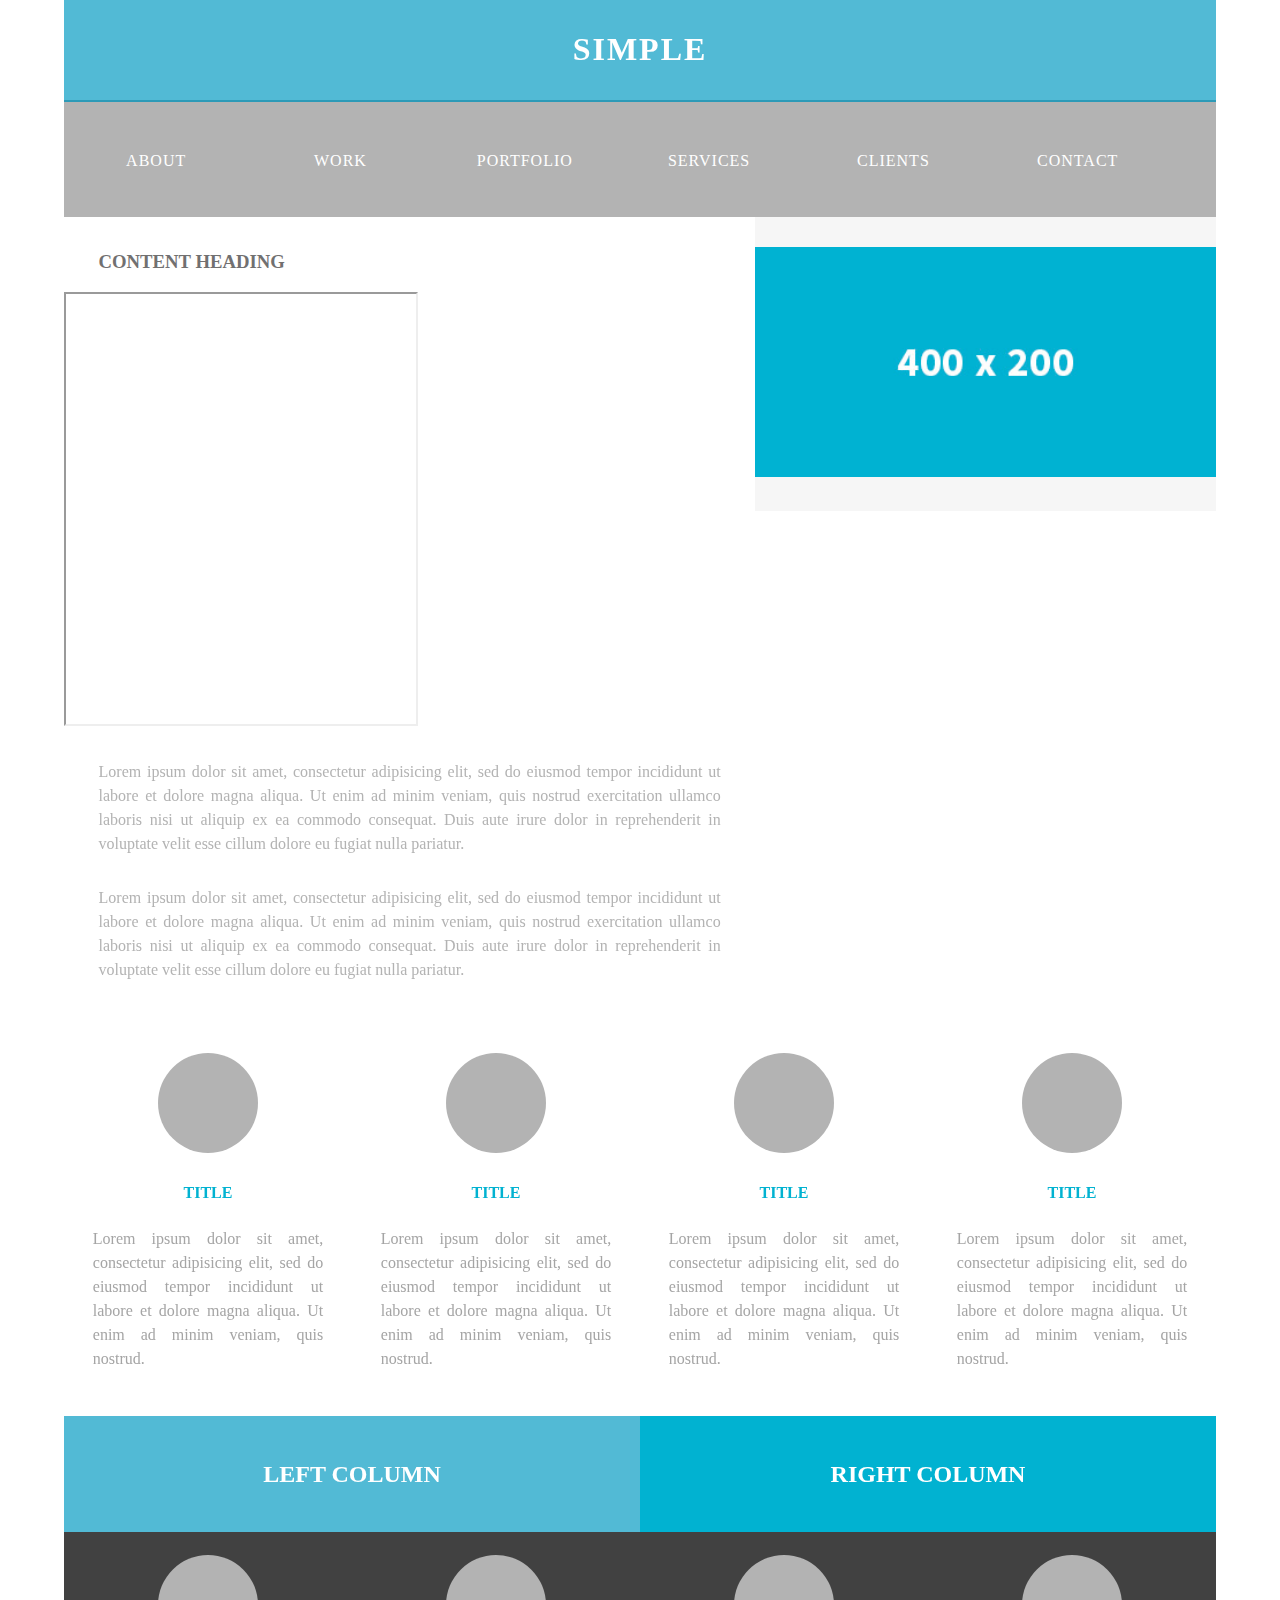
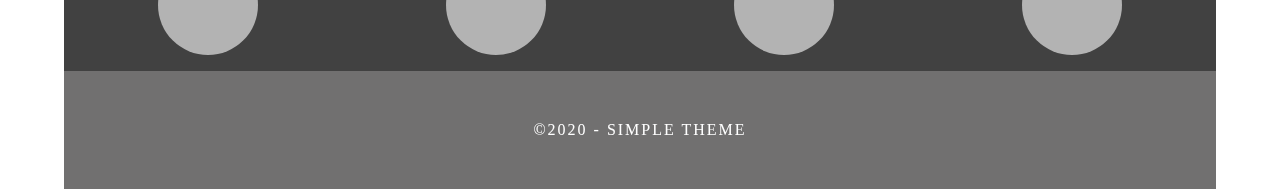
<file: testsite/Untitled-9.html>
<!doctype html>
<html>
<head>
<meta charset="utf-8">
<meta http-equiv="X-UA-Compatible" content="IE=edge">
<meta name="viewport" content="width=device-width, initial-scale=1">
<title>Simple Theme</title>
<link href="css/multiColumnTemplate.css" rel="stylesheet" type="text/css">
<!-- HTML5 shim and Respond.js for IE8 support of HTML5 elements and media queries -->
<!-- WARNING: Respond.js doesn't work if you view the page via file:// -->
<!--[if lt IE 9]>
      <script src="https://oss.maxcdn.com/html5shiv/3.7.2/html5shiv.min.js"></script>
      <script src="https://oss.maxcdn.com/respond/1.4.2/respond.min.js"></script>
    <![endif]-->
</head>
<body>
<div class="container">
  <header>
    <div class="primary_header">
      <h1 class="title"> SIMPLE</h1>
    </div>
    <nav class="secondary_header" id="menu">
      <ul>
        <li>ABOUT</li>
        <li>WORK</li>
        <li>PORTFOLIO</li>
        <li>SERVICES</li>
        <li>CLIENTS</li>
        <li>CONTACT</li>
      </ul>
    </nav>
  </header>
  <section>
    <h2 class="noDisplay">Main Content</h2>
    <article class="left_article">
      <h3>content heading</h3>
      <iframe
    allow="microphone;"
    width="350"
    height="430"
    src="https://console.dialogflow.com/api-client/demo/embedded/26476880-a90a-4111-b2c3-f4f19e21e508">
</iframe>
      <p>Lorem ipsum dolor sit amet, consectetur adipisicing elit, sed do eiusmod tempor incididunt ut labore et dolore magna aliqua. Ut enim ad minim veniam, quis nostrud exercitation ullamco laboris nisi ut aliquip ex ea commodo consequat. Duis aute irure dolor in reprehenderit in voluptate velit esse cillum dolore eu fugiat nulla pariatur.</p>
      <p>Lorem ipsum dolor sit amet, consectetur adipisicing elit, sed do eiusmod tempor incididunt ut labore et dolore magna aliqua. Ut enim ad minim veniam, quis nostrud exercitation ullamco laboris nisi ut aliquip ex ea commodo consequat. Duis aute irure dolor in reprehenderit in voluptate velit esse cillum dolore eu fugiat nulla pariatur.</p>
    </article>
    <aside class="right_article"><img src="images/placeholder.jpg" alt="" width="400" height="200" class="placeholder"/> </aside>
  </section>
  <div class="row">
    <div class="columns">
      <p class="thumbnail_align"> <img src="images/bkg_06.jpg" alt="" class="thumbnail"/> </p>
      <h4>TITLE</h4>
      <p>Lorem ipsum dolor sit amet, consectetur adipisicing elit, sed do eiusmod tempor incididunt ut labore et dolore magna aliqua. Ut enim ad minim veniam, quis nostrud.</p>
    </div>
    <div class="columns">
      <p class="thumbnail_align"> <img src="images/bkg_06.jpg" alt="" class="thumbnail"/> </p>
      <h4>TITLE</h4>
      <p>Lorem ipsum dolor sit amet, consectetur adipisicing elit, sed do eiusmod tempor incididunt ut labore et dolore magna aliqua. Ut enim ad minim veniam, quis nostrud.</p>
    </div>
    <div class="columns">
      <p class="thumbnail_align"> <img src="images/bkg_06.jpg" alt="" class="thumbnail"/> </p>
      <h4>TITLE</h4>
      <p>Lorem ipsum dolor sit amet, consectetur adipisicing elit, sed do eiusmod tempor incididunt ut labore et dolore magna aliqua. Ut enim ad minim veniam, quis nostrud.</p>
    </div>
    <div class="columns">
      <p class="thumbnail_align"> <img src="images/bkg_06.jpg" alt="" class="thumbnail"/> </p>
      <h4>TITLE</h4>
      <p>Lorem ipsum dolor sit amet, consectetur adipisicing elit, sed do eiusmod tempor incididunt ut labore et dolore magna aliqua. Ut enim ad minim veniam, quis nostrud.</p>
    </div>
  </div>
  <div class="row blockDisplay">
    <div class="column_half left_half">
      <h2 class="column_title">LEFT COLUMN</h2>
    </div>
    <div class="column_half right_half">
      <h2 class="column_title">RIGHT COLUMN</h2>
    </div>
  </div>
  <div class="social">
    <p class="social_icon"><img src="images/bkg_06.jpg" width="100" alt="" class="thumbnail"/></p>
    <p class="social_icon"><img src="images/bkg_06.jpg" width="100" alt="" class="thumbnail"/></p>
    <p class="social_icon"><img src="images/bkg_06.jpg" width="100" alt="" class="thumbnail"/></p>
    <p class="social_icon"><img src="images/bkg_06.jpg" width="100" alt="" class="thumbnail"/></p>
  </div>
  <footer class="secondary_header footer">
    <div class="copyright">&copy;2020 - <strong>SIMPLE Theme</strong></div>
  </footer>
</div>
</body>
</html>
</file>
<file: testsite/css/multiColumnTemplate.css>
@charset "UTF-8";
.container {
	background-color: #FFFFFF;
	width: 90%;
	margin-left: auto;
	margin-right: auto;
	border-bottom-width: 0px;
	padding-left: 0px;
	padding-top: 0px;
	padding-right: 0px;
	padding-bottom: 0px;
}
.row {
	width: 100%;
	margin-top: 0px;
	margin-right: 0px;
	margin-bottom: 0px;
	margin-left: 0px;
	padding-top: 0px;
	padding-right: 0px;
	padding-bottom: 0px;
	padding-left: 0px;
	display: inline-block
}
.row.blockDisplay {
	display: block;
}
.column_half {
	width: 50%;
	float: left;
	margin-top: 0px;
}
.columns {
	width: 25%;
	float: left;
	font-family: "Source Sans Pro";
	color: #A5A5A5;
	line-height: 24px;
	padding-top: 10px;
	padding-bottom: 10px;
	text-align: justify;
	margin-top: 15px;
	margin-bottom: 15px;
	padding-left: 0px;
	padding-right: 0px;
	margin-left: 0px;
	margin-right: 0px;
}
.row .columns p {
	padding-left: 10%;
	padding-right: 10%;
}
.container .columns h4 {
	text-align: center;
	color: #01B2D1;
}
.primary_header {
	width: 100%;
	background-color: #52bad5;
	padding-top: 10px;
	padding-bottom: 10px;
	clear: left;
	border-bottom: 2px solid #2C9AB7;
}
.secondary_header {
	width: 100%;
	padding-top: 50px;
	padding-bottom: 50px;
	background-color: #B3B3B3;
	clear: left;
}
.container .secondary_header ul {
	margin-top: 0%;
	margin-right: auto;
	margin-bottom: 0px;
	margin-left: auto;
	padding-top: 0px;
	padding-right: 0px;
	padding-bottom: 15px;
	padding-left: 0px;
	width: 100%;
}
.secondary_header ul li {
	list-style: none;
	float: left;
	margin-right: auto;
	margin-top: 0px;
	font-family: "Source Sans Pro";
	font-weight: normal;
	color: #FFFFFF;
	letter-spacing: 1px;
	margin-left: auto;
	text-align: center;
	width: 16%;
	transition: all 0.3s linear;
}
.secondary_header ul li:hover {
	color: #717070;
	cursor: pointer;
}
.left_article {
	background-color: #FFFFFF;
	width: 60%;
	float: left;
	font-family: "Source Sans Pro";
	color: #343434;
	padding-bottom: 15px;
}
.noDisplay {
	display: none;
}
.container .left_article h3 {
	padding-left: 5%;
	padding-right: 5%;
	margin-top: 5%;
	color: #717070;
	font-weight: bold;
	text-transform: uppercase;
}
.container .left_article p {
	padding-left: 5%;
	padding-right: 5%;
	text-align: justify;
	line-height: 24px;
	margin-top: 30px;
	margin-bottom: 15px;
	color: #B3B3B3;
}
.right_article {
	width: 40%;
	float: left;
	background-color: #F6F6F6;
}
.container .right_article ul {
	margin-top: 0px;
	margin-right: 0px;
	margin-bottom: 0px;
	margin-left: 0px;
	padding-top: 0px;
	padding-right: 0px;
	padding-bottom: 0px;
	padding-left: 0px;
}
.right_article ul li {
	font-family: "Source Sans Pro";
	list-style: none;
	text-align: center;
	background-color: #B3B3B3;
	width: 90%;
	margin-left: auto;
	margin-right: auto;
	margin-top: 10px;
	margin-bottom: 10px;
	padding-top: 15px;
	padding-bottom: 15px;
	color: #FFFFFF;
	font-weight: bold;
	border-radius: 0px;
	transition: all 0.3s linear;
	border-left: 5px solid #717070;
}
.right_article ul li:hover {
	background-color: #717070;
	cursor: pointer;
}
.footer {
	background-color: #717070;
}
.title {
	font-weight: bold;
	font-style: normal;
	font-family: "Source Sans Pro";
	text-align: center;
	color: #FFFFFF;
	letter-spacing: 2px;
}
.placeholder {
	/* [disabled]max-width: 400px;
*/
	/* [disabled]max-height: 200px;
*/
	width: 100%;
	padding-top: 30px;
	/* [disabled]padding-left: 19px;
*/
	padding-bottom: 30px;
	height: 100%;
}
.left_half {
	background-color: #52BAD5;
}
.container .column_half.left_half h2 {
	color: #FFFFFF;
	font-family: "Source Sans Pro";
	text-align: center;
}
.right_half {
	background-color: #01B2D1;
	color: #FFFFFF;
	font-family: "Source Sans Pro";
	text-align: center;
	font-weight: bold;
}
.column_title {
	padding-top: 25px;
	padding-bottom: 25px;
}
.copyright {
	text-align: center;
	background-color: #717070;
	color: #FFFFFF;
	text-transform: uppercase;
	font-weight: lighter;
	letter-spacing: 2px;
	border-top-width: 2px;
	font-family: "Source Sans Pro";
}
body {
	margin-top: 0px;
	margin-right: 0px;
	margin-bottom: 0px;
	margin-left: 0px;
}

@media (max-width: 320px) {
.secondary_header ul li {
	float: none;
	margin-top: 28px;
	margin-left: 0px;
	width: 100%;
}
.container .secondary_header ul {
	margin-top: 0px;
	margin-right: 0px;
	margin-bottom: 0px;
	margin-left: 0px;
	padding-top: 0px;
	padding-right: 0px;
	padding-bottom: 0px;
	padding-left: 0px;
	height: auto;
	width: 100%;
	text-align: center;
}
.secondary_header {
	margin-top: 0px;
	margin-right: 0px;
	margin-bottom: 0px;
	margin-left: 0px;
	padding-top: 1px;
	padding-bottom: 40px;
}
.left_article {
	width: 100%;
	height: auto;
}
.right_article {
	width: 100%;
	height: auto;
}
.placeholder {
	width: 100%;
	margin-top: 22PX;
	margin-right: 0px;
	margin-bottom: 22PX;
	margin-left: 0px;
	padding-top: 0px;
	padding-right: 0px;
	padding-bottom: 0px;
	padding-left: 0px;
	max-width: 400px;
	max-height: 200px;
	height: auto;
}
.columns {
	width: 100%;
	margin-top: 0px;
	margin-right: 0px;
	margin-bottom: 0px;
	margin-left: 0px;
	padding-top: 0PX;
	padding-right: 0PX;
	padding-bottom: 0PX;
	padding-left: 0PX;
}
.columns p {
	padding-left: 10px;
	padding-right: 10px;
}
.column_half.left_half {
	width: 100%;
}
.column_half.right_half {
	width: 100%;
}
.copyright {
	padding-top: 25px;
	padding-bottom: 0px;
	margin-bottom: 0px;
}
.container .left_article h3 {
	margin-top: 30px;
}
.social .social_icon img {
	width: 80%;
}
.container .secondary_header {
}
}

@media (min-width: 321px) and (max-width: 768px) {
.secondary_header ul li {
	float: none;
	margin-top: 28px;
	margin-left: 0px;
	width: 100%;
}
.container .secondary_header ul {
	margin-top: 0px;
	margin-right: 0px;
	margin-bottom: 0px;
	margin-left: 0px;
	padding-top: 0px;
	padding-right: 0px;
	padding-bottom: 0px;
	padding-left: 0px;
	height: auto;
	width: 100%;
	text-align: center;
}
.secondary_header {
	margin-top: 0px;
	margin-right: 0px;
	margin-bottom: 0px;
	margin-left: 0px;
	padding-top: 1px;
	padding-bottom: 40px;
}
.left_article {
	width: 100%;
	height: auto;
}
.right_article {
	width: 100%;
	height: auto;
	padding-bottom: 25px;
}
.placeholder {
	margin-top: 0px;
	margin-right: 0px;
	margin-bottom: 0px;
	margin-left: 0px;
	padding-top: 0px;
	padding-right: 0px;
	padding-bottom: 0px;
	padding-left: 0px;
	width: 100%;
	max-width: 100%;
	height: auto;
	max-height: 100%;
}
.columns {
	width: 100%;
	margin-top: 6px;
	margin-right: 0px;
	margin-bottom: 6px;
	margin-left: 0px;
	padding-top: 0px;
	padding-right: 0px;
	padding-bottom: 0px;
	padding-left: 0px;
}
.columns p {
	padding-left: 14px;
	padding-right: 14px;
}
.column_half.left_half {
	width: 100%;
}
.column_half.right_half {
	width: 100%;
}
}

@media (min-width: 769px) and (max-width: 1000px) {
.secondary_header {
	overflow: auto;
	padding-top: 30px;
	padding-bottom: 30px;
}
.secondary_header ul li {
	margin-top: 10px;
	margin-right: 7%;
	margin-bottom: 10px;
	margin-left: 7%;
}
.left_article {
	height: auto;
}
.right_article {
	height: auto;
	padding-bottom: 27px;
}
.placeholder {
	width: 100%;
	margin-left: 0px;
	margin-right: 0px;
	padding-left: 0px;
	padding-right: 0px;
}
.columns {
	width: 50%;
	float: left;
	padding-left: 0px;
	padding-top: 0px;
	padding-right: 0px;
	padding-bottom: 0px;
}
.container .columns p {
	padding-left: 25px;
	padding-right: 25px;
}
}

@media (min-width: 1001px) {
}
.thumbnail {
	width: 100px;
	border-radius: 200px;
	height: 100px;
	margin-left: auto;
}
.thumbnail_align {
	text-align: center;
}
.social {
	text-align: center;
	margin-right: 0px;
	margin-bottom: 0px;
	margin-left: 0px;
	width: 100%;
	background-color: #414141;
	clear: both;
	overflow: auto;
}
.social_icon {
	width: 25%;
	text-align: center;
	float: left;
	transition: all 0.3s linear;
	line-height: 0px;
	padding-top: 7px;
}
.container .social .social_icon:hover {
	cursor: pointer;
	opacity: 0.5;
}
#menu {
}
</file>
